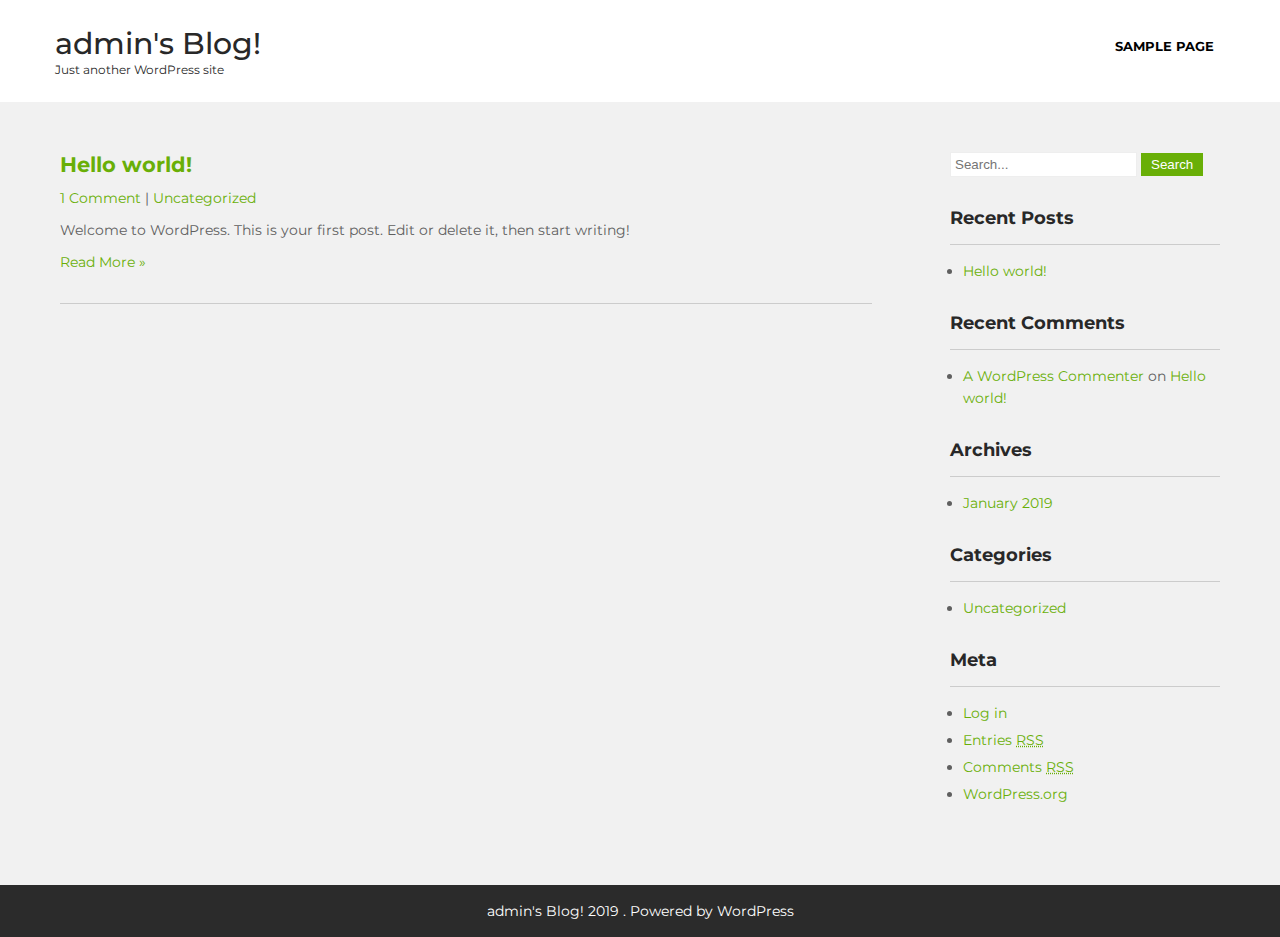
<file: index.html>
<!DOCTYPE html>
<html lang="en-US">
<head>
<meta charset="UTF-8">
<meta name="viewport" content="width=device-width">
<link rel="profile" href="http://gmpg.org/xfn/11">
<link rel="pingback" href="https://jialuli3.github.io/wankui/xmlrpc.php">
<title>admin&#039;s Blog! &#8211; Just another WordPress site</title>
<link rel='dns-prefetch' href='//fonts.googleapis.com' />
<link rel='dns-prefetch' href='//s.w.org' />
<link rel="alternate" type="application/rss+xml" title="admin&#039;s Blog! &raquo; Feed" href="https://jialuli3.github.io/wankui/feed/" />
<link rel="alternate" type="application/rss+xml" title="admin&#039;s Blog! &raquo; Comments Feed" href="https://jialuli3.github.io/wankui/comments/feed/" />
		<script type="text/javascript">
			window._wpemojiSettings = {"baseUrl":"https:\/\/s.w.org\/images\/core\/emoji\/11\/72x72\/","ext":".png","svgUrl":"https:\/\/s.w.org\/images\/core\/emoji\/11\/svg\/","svgExt":".svg","source":{"concatemoji":"https:\/\/jialuli3.github.io\/wankui\/wp-includes\/js\/wp-emoji-release.min.js?ver=5.0.3"}};
			!function(a,b,c){function d(a,b){var c=String.fromCharCode;l.clearRect(0,0,k.width,k.height),l.fillText(c.apply(this,a),0,0);var d=k.toDataURL();l.clearRect(0,0,k.width,k.height),l.fillText(c.apply(this,b),0,0);var e=k.toDataURL();return d===e}function e(a){var b;if(!l||!l.fillText)return!1;switch(l.textBaseline="top",l.font="600 32px Arial",a){case"flag":return!(b=d([55356,56826,55356,56819],[55356,56826,8203,55356,56819]))&&(b=d([55356,57332,56128,56423,56128,56418,56128,56421,56128,56430,56128,56423,56128,56447],[55356,57332,8203,56128,56423,8203,56128,56418,8203,56128,56421,8203,56128,56430,8203,56128,56423,8203,56128,56447]),!b);case"emoji":return b=d([55358,56760,9792,65039],[55358,56760,8203,9792,65039]),!b}return!1}function f(a){var c=b.createElement("script");c.src=a,c.defer=c.type="text/javascript",b.getElementsByTagName("head")[0].appendChild(c)}var g,h,i,j,k=b.createElement("canvas"),l=k.getContext&&k.getContext("2d");for(j=Array("flag","emoji"),c.supports={everything:!0,everythingExceptFlag:!0},i=0;i<j.length;i++)c.supports[j[i]]=e(j[i]),c.supports.everything=c.supports.everything&&c.supports[j[i]],"flag"!==j[i]&&(c.supports.everythingExceptFlag=c.supports.everythingExceptFlag&&c.supports[j[i]]);c.supports.everythingExceptFlag=c.supports.everythingExceptFlag&&!c.supports.flag,c.DOMReady=!1,c.readyCallback=function(){c.DOMReady=!0},c.supports.everything||(h=function(){c.readyCallback()},b.addEventListener?(b.addEventListener("DOMContentLoaded",h,!1),a.addEventListener("load",h,!1)):(a.attachEvent("onload",h),b.attachEvent("onreadystatechange",function(){"complete"===b.readyState&&c.readyCallback()})),g=c.source||{},g.concatemoji?f(g.concatemoji):g.wpemoji&&g.twemoji&&(f(g.twemoji),f(g.wpemoji)))}(window,document,window._wpemojiSettings);
		</script>
		<style type="text/css">
img.wp-smiley,
img.emoji {
	display: inline !important;
	border: none !important;
	box-shadow: none !important;
	height: 1em !important;
	width: 1em !important;
	margin: 0 .07em !important;
	vertical-align: -0.1em !important;
	background: none !important;
	padding: 0 !important;
}
</style>
<link rel='stylesheet' id='wp-block-library-css'  href='https://jialuli3.github.io/wankui/wp-includes/css/dist/block-library/style.min.css?ver=5.0.3' type='text/css' media='all' />
<link rel='stylesheet' id='greenhouse-font-css'  href='https://fonts.googleapis.com/css?family=Montserrat%3A400%2C500%2C600%2C700&#038;ver=5.0.3' type='text/css' media='all' />
<link rel='stylesheet' id='greenhouse-basic-style-css'  href='https://jialuli3.github.io/wankui/wp-content/themes/greenhouse/style.css?ver=5.0.3' type='text/css' media='all' />
<link rel='stylesheet' id='greenhouse-responsive-style-css'  href='https://jialuli3.github.io/wankui/wp-content/themes/greenhouse/css/theme-responsive.css?ver=5.0.3' type='text/css' media='all' />
<link rel='stylesheet' id='nivo-style-css'  href='https://jialuli3.github.io/wankui/wp-content/themes/greenhouse/css/nivo-slider.css?ver=5.0.3' type='text/css' media='all' />
<link rel='stylesheet' id='font-awesome-style-css'  href='https://jialuli3.github.io/wankui/wp-content/themes/greenhouse/css/font-awesome.css?ver=5.0.3' type='text/css' media='all' />
<script type='text/javascript' src='https://jialuli3.github.io/wankui/wp-includes/js/jquery/jquery.js?ver=1.12.4'></script>
<script type='text/javascript' src='https://jialuli3.github.io/wankui/wp-includes/js/jquery/jquery-migrate.min.js?ver=1.4.1'></script>
<script type='text/javascript' src='https://jialuli3.github.io/wankui/wp-content/themes/greenhouse/js/jquery.nivo.slider.js?ver=5.0.3'></script>
<script type='text/javascript' src='https://jialuli3.github.io/wankui/wp-content/themes/greenhouse/js/custom.js?ver=5.0.3'></script>
<link rel='https://api.w.org/' href='https://jialuli3.github.io/wankui/wp-json/' />
<link rel="EditURI" type="application/rsd+xml" title="RSD" href="https://jialuli3.github.io/wankui/xmlrpc.php?rsd" />
<link rel="wlwmanifest" type="application/wlwmanifest+xml" href="https://jialuli3.github.io/wankui/wp-includes/wlwmanifest.xml" /> 
<meta name="generator" content="WordPress 5.0.3" />
        <style>
				a, 
				.tm_client strong,
				.postmeta a:hover,
				#sidebar ul li a:hover,
				.blog-post h3.entry-title{
					color:#69af07;
				}
				a.blog-more:hover,
				.nav-links .current, 
				.nav-links a:hover,
				#commentform input#submit,
				input.search-submit,
				.nivo-controlNav a.active,
				.blog-date .date,
				.section-box .sec-left a,
				#slider .top-bar .slide-button:hover,
				a.read-more:hover,
				#slider .top-bar .slide-button{
					background-color:#69af07;
				}
				.header{
					background-color:#ffffff;
				}
				.main-nav ul li.current_page_item a,
				.main-nav ul li a:hover{
					color:#69af07;
				}
				.copyright-wrapper{
					background-color:#2b2b2b;
				}
		</style>
			<style type="text/css">.recentcomments a{display:inline !important;padding:0 !important;margin:0 !important;}</style>
			<style type="text/css">
			#header{
			background-image: url();
			background-position: center top;
		}
		.logo h1 a { color:#282828;}
		
	</style>
	</head>

<body class="home blog">

        
<div id="header">
            <div class="header-inner">	
				<div class="logo">
											<h1><a href="https://jialuli3.github.io/wankui/" rel="home">admin&#039;s Blog!</a></h1>

											<p>Just another WordPress site</p>
									</div>
                  
				<div class="toggle">
						<a class="toggleMenu" href="#">Menu</a>
				</div> 						
				<div class="main-nav">
						<div class="menu"><ul>
<li class="page_item page-item-2"><a href="https://jialuli3.github.io/wankui/sample-page/">Sample Page</a></li>
</ul></div>
							
				</div>						
				<div class="clear"></div>				
            </div><!-- header-inner -->               
		</div><!-- header -->  <div class="main-container">
    <div class="content-area">
        <div class="middle-align content_sidebar">
            <div class="site-main" id="sitemain">
				<div class="blog-post-repeat">
    <article id="post-1" class="post-1 post type-post status-publish format-standard hentry category-uncategorized">
        <header class="entry-header">
            <h2 class="entry-title"><a href="https://jialuli3.github.io/wankui/2019/01/10/hello-world/" rel="bookmark">Hello world!</a></h2>
                            <div class="postmeta">
                    <div class="post-date"></div><!-- post-date -->
                    <div class="post-comment"> <a href="https://jialuli3.github.io/wankui/2019/01/10/hello-world/#comments">1 Comment</a></div>
                    <div class="post-categories"> | <a href="https://jialuli3.github.io/wankui/category/uncategorized/" rel="category tag">Uncategorized</a></div>
                    <div class="clear"></div>
                </div><!-- postmeta -->
            	        	            <div class="post-thumb">	                    </div><!-- post-thumb -->
        </header><!-- .entry-header -->
    
                    <div class="entry-summary">
                <p>Welcome to WordPress. This is your first post. Edit or delete it, then start writing!</p>
                <p class="read-more"><a href="https://jialuli3.github.io/wankui/2019/01/10/hello-world/">Read More &raquo;</a></p>
            </div><!-- .entry-summary -->
            </article><!-- #post-## -->
    <div class="spacer20"></div>
</div><!-- blog-post-repeat -->            </div>
            <div id="sidebar">
    
    <aside id="search-2" class="widget widget_search"><form role="search" method="get" class="search-form" action="https://jialuli3.github.io/wankui/">
	<label>
		<input type="search" class="search-field" placeholder="Search..." value="" name="s">
	</label>
	<input type="submit" class="search-submit" value="Search">
</form>
</aside>		<aside id="recent-posts-2" class="widget widget_recent_entries">		<h3 class="widget-title">Recent Posts</h3>		<ul>
											<li>
					<a href="https://jialuli3.github.io/wankui/2019/01/10/hello-world/">Hello world!</a>
									</li>
					</ul>
		</aside><aside id="recent-comments-2" class="widget widget_recent_comments"><h3 class="widget-title">Recent Comments</h3><ul id="recentcomments"><li class="recentcomments"><span class="comment-author-link"><a href='https://wordpress.org/' rel='external nofollow' class='url'>A WordPress Commenter</a></span> on <a href="https://jialuli3.github.io/wankui/2019/01/10/hello-world/#comment-1">Hello world!</a></li></ul></aside><aside id="archives-2" class="widget widget_archive"><h3 class="widget-title">Archives</h3>		<ul>
			<li><a href='https://jialuli3.github.io/wankui/2019/01/'>January 2019</a></li>
		</ul>
		</aside><aside id="categories-2" class="widget widget_categories"><h3 class="widget-title">Categories</h3>		<ul>
	<li class="cat-item cat-item-1"><a href="https://jialuli3.github.io/wankui/category/uncategorized/" >Uncategorized</a>
</li>
		</ul>
</aside><aside id="meta-2" class="widget widget_meta"><h3 class="widget-title">Meta</h3>			<ul>
						<li><a href="https://jialuli3.github.io/wankui/wp-login.php">Log in</a></li>
			<li><a href="https://jialuli3.github.io/wankui/feed/">Entries <abbr title="Really Simple Syndication">RSS</abbr></a></li>
			<li><a href="https://jialuli3.github.io/wankui/comments/feed/">Comments <abbr title="Really Simple Syndication">RSS</abbr></a></li>
			<li><a href="https://wordpress.org/" title="Powered by WordPress, state-of-the-art semantic personal publishing platform.">WordPress.org</a></li>			</ul>
			</aside>	
</div><!-- sidebar -->
            <div class="clear"></div>
        </div>
    </div>

</div><!-- main-container -->

<div class="copyright-wrapper">
        	<div class="container">
                <div class="copyright">
                    	<p><a href="https://jialuli3.github.io/wankui/" rel="home">admin&#039;s Blog!  2019 . Powered by WordPress</p>               
                </div><!-- copyright --><div class="clear"></div>           
            </div><!-- container -->
        </div>
    </div>
        
<script type='text/javascript' src='https://jialuli3.github.io/wankui/wp-includes/js/wp-embed.min.js?ver=5.0.3'></script>

</body>
</html>
</file>
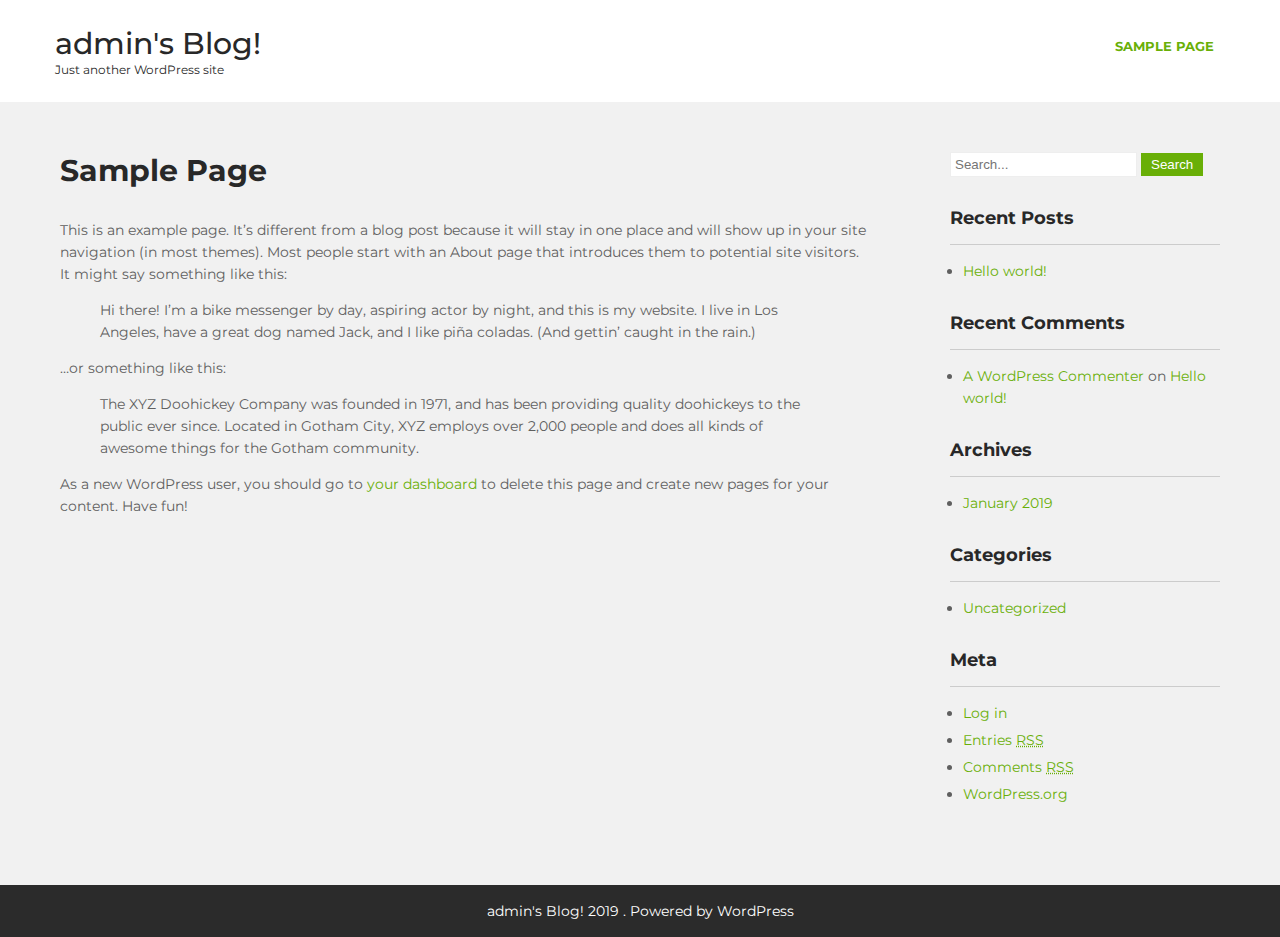
<file: sample-page/index.html>
<!DOCTYPE html>
<html lang="en-US">
<head>
<meta charset="UTF-8">
<meta name="viewport" content="width=device-width">
<link rel="profile" href="http://gmpg.org/xfn/11">
<link rel="pingback" href="https://jialuli3.github.io/wankui/xmlrpc.php">
<title>Sample Page &#8211; admin&#039;s Blog!</title>
<link rel='dns-prefetch' href='//fonts.googleapis.com' />
<link rel='dns-prefetch' href='//s.w.org' />
<link rel="alternate" type="application/rss+xml" title="admin&#039;s Blog! &raquo; Feed" href="https://jialuli3.github.io/wankui/feed/" />
<link rel="alternate" type="application/rss+xml" title="admin&#039;s Blog! &raquo; Comments Feed" href="https://jialuli3.github.io/wankui/comments/feed/" />
<link rel="alternate" type="application/rss+xml" title="admin&#039;s Blog! &raquo; Sample Page Comments Feed" href="https://jialuli3.github.io/wankui/sample-page/feed/" />
		<script type="text/javascript">
			window._wpemojiSettings = {"baseUrl":"https:\/\/s.w.org\/images\/core\/emoji\/11\/72x72\/","ext":".png","svgUrl":"https:\/\/s.w.org\/images\/core\/emoji\/11\/svg\/","svgExt":".svg","source":{"concatemoji":"https:\/\/jialuli3.github.io\/wankui\/wp-includes\/js\/wp-emoji-release.min.js?ver=5.0.3"}};
			!function(a,b,c){function d(a,b){var c=String.fromCharCode;l.clearRect(0,0,k.width,k.height),l.fillText(c.apply(this,a),0,0);var d=k.toDataURL();l.clearRect(0,0,k.width,k.height),l.fillText(c.apply(this,b),0,0);var e=k.toDataURL();return d===e}function e(a){var b;if(!l||!l.fillText)return!1;switch(l.textBaseline="top",l.font="600 32px Arial",a){case"flag":return!(b=d([55356,56826,55356,56819],[55356,56826,8203,55356,56819]))&&(b=d([55356,57332,56128,56423,56128,56418,56128,56421,56128,56430,56128,56423,56128,56447],[55356,57332,8203,56128,56423,8203,56128,56418,8203,56128,56421,8203,56128,56430,8203,56128,56423,8203,56128,56447]),!b);case"emoji":return b=d([55358,56760,9792,65039],[55358,56760,8203,9792,65039]),!b}return!1}function f(a){var c=b.createElement("script");c.src=a,c.defer=c.type="text/javascript",b.getElementsByTagName("head")[0].appendChild(c)}var g,h,i,j,k=b.createElement("canvas"),l=k.getContext&&k.getContext("2d");for(j=Array("flag","emoji"),c.supports={everything:!0,everythingExceptFlag:!0},i=0;i<j.length;i++)c.supports[j[i]]=e(j[i]),c.supports.everything=c.supports.everything&&c.supports[j[i]],"flag"!==j[i]&&(c.supports.everythingExceptFlag=c.supports.everythingExceptFlag&&c.supports[j[i]]);c.supports.everythingExceptFlag=c.supports.everythingExceptFlag&&!c.supports.flag,c.DOMReady=!1,c.readyCallback=function(){c.DOMReady=!0},c.supports.everything||(h=function(){c.readyCallback()},b.addEventListener?(b.addEventListener("DOMContentLoaded",h,!1),a.addEventListener("load",h,!1)):(a.attachEvent("onload",h),b.attachEvent("onreadystatechange",function(){"complete"===b.readyState&&c.readyCallback()})),g=c.source||{},g.concatemoji?f(g.concatemoji):g.wpemoji&&g.twemoji&&(f(g.twemoji),f(g.wpemoji)))}(window,document,window._wpemojiSettings);
		</script>
		<style type="text/css">
img.wp-smiley,
img.emoji {
	display: inline !important;
	border: none !important;
	box-shadow: none !important;
	height: 1em !important;
	width: 1em !important;
	margin: 0 .07em !important;
	vertical-align: -0.1em !important;
	background: none !important;
	padding: 0 !important;
}
</style>
<link rel='stylesheet' id='wp-block-library-css'  href='https://jialuli3.github.io/wankui/wp-includes/css/dist/block-library/style.min.css?ver=5.0.3' type='text/css' media='all' />
<link rel='stylesheet' id='greenhouse-font-css'  href='https://fonts.googleapis.com/css?family=Montserrat%3A400%2C500%2C600%2C700&#038;ver=5.0.3' type='text/css' media='all' />
<link rel='stylesheet' id='greenhouse-basic-style-css'  href='https://jialuli3.github.io/wankui/wp-content/themes/greenhouse/style.css?ver=5.0.3' type='text/css' media='all' />
<link rel='stylesheet' id='greenhouse-responsive-style-css'  href='https://jialuli3.github.io/wankui/wp-content/themes/greenhouse/css/theme-responsive.css?ver=5.0.3' type='text/css' media='all' />
<link rel='stylesheet' id='nivo-style-css'  href='https://jialuli3.github.io/wankui/wp-content/themes/greenhouse/css/nivo-slider.css?ver=5.0.3' type='text/css' media='all' />
<link rel='stylesheet' id='font-awesome-style-css'  href='https://jialuli3.github.io/wankui/wp-content/themes/greenhouse/css/font-awesome.css?ver=5.0.3' type='text/css' media='all' />
<script type='text/javascript' src='https://jialuli3.github.io/wankui/wp-includes/js/jquery/jquery.js?ver=1.12.4'></script>
<script type='text/javascript' src='https://jialuli3.github.io/wankui/wp-includes/js/jquery/jquery-migrate.min.js?ver=1.4.1'></script>
<script type='text/javascript' src='https://jialuli3.github.io/wankui/wp-content/themes/greenhouse/js/jquery.nivo.slider.js?ver=5.0.3'></script>
<script type='text/javascript' src='https://jialuli3.github.io/wankui/wp-content/themes/greenhouse/js/custom.js?ver=5.0.3'></script>
<link rel='https://api.w.org/' href='https://jialuli3.github.io/wankui/wp-json/' />
<link rel="EditURI" type="application/rsd+xml" title="RSD" href="https://jialuli3.github.io/wankui/xmlrpc.php?rsd" />
<link rel="wlwmanifest" type="application/wlwmanifest+xml" href="https://jialuli3.github.io/wankui/wp-includes/wlwmanifest.xml" /> 
<meta name="generator" content="WordPress 5.0.3" />
<link rel="canonical" href="https://jialuli3.github.io/wankui/sample-page/" />
<link rel='shortlink' href='https://jialuli3.github.io/wankui/?p=2' />
<link rel="alternate" type="application/json+oembed" href="https://jialuli3.github.io/wankui/wp-json/oembed/1.0/embed?url=https%3A%2F%2Fjialuli3.github.io%2Fwankui%2Fsample-page%2F" />
<link rel="alternate" type="text/xml+oembed" href="https://jialuli3.github.io/wankui/wp-json/oembed/1.0/embed?url=https%3A%2F%2Fjialuli3.github.io%2Fwankui%2Fsample-page%2F&#038;format=xml" />
        <style>
				a, 
				.tm_client strong,
				.postmeta a:hover,
				#sidebar ul li a:hover,
				.blog-post h3.entry-title{
					color:#69af07;
				}
				a.blog-more:hover,
				.nav-links .current, 
				.nav-links a:hover,
				#commentform input#submit,
				input.search-submit,
				.nivo-controlNav a.active,
				.blog-date .date,
				.section-box .sec-left a,
				#slider .top-bar .slide-button:hover,
				a.read-more:hover,
				#slider .top-bar .slide-button{
					background-color:#69af07;
				}
				.header{
					background-color:#ffffff;
				}
				.main-nav ul li.current_page_item a,
				.main-nav ul li a:hover{
					color:#69af07;
				}
				.copyright-wrapper{
					background-color:#2b2b2b;
				}
		</style>
			<style type="text/css">.recentcomments a{display:inline !important;padding:0 !important;margin:0 !important;}</style>
			<style type="text/css">
			#header{
			background-image: url();
			background-position: center top;
		}
		.logo h1 a { color:#282828;}
		
	</style>
	</head>

<body class="page-template-default page page-id-2">

        
<div id="header">
            <div class="header-inner">	
				<div class="logo">
											<h1><a href="https://jialuli3.github.io/wankui/" rel="home">admin&#039;s Blog!</a></h1>

											<p>Just another WordPress site</p>
									</div>
                  
				<div class="toggle">
						<a class="toggleMenu" href="#">Menu</a>
				</div> 						
				<div class="main-nav">
						<div class="menu"><ul>
<li class="page_item page-item-2 current_page_item"><a href="https://jialuli3.github.io/wankui/sample-page/">Sample Page</a></li>
</ul></div>
							
				</div>						
				<div class="clear"></div>				
            </div><!-- header-inner -->               
		</div><!-- header -->  <div class="main-container">
<div class="content-area">
    <div class="middle-align content_sidebar">
        <div class="site-main" id="sitemain">
			                
<article id="post-2" class="post-2 page type-page status-publish hentry">
	<header class="entry-header">
		<h1 class="entry-title">Sample Page</h1>
	</header><!-- .entry-header -->

	<div class="entry-content">
		
<p>This is an example page. It&#8217;s different from a blog post because it will stay in one place and will show up in your site navigation (in most themes). Most people start with an About page that introduces them to potential site visitors. It might say something like this:</p>



<blockquote class=wp-block-quote><p>Hi there! I&#8217;m a bike messenger by day, aspiring actor by night, and this is my website. I live in Los Angeles, have a great dog named Jack, and I like pi&#241;a coladas. (And gettin&#8217; caught in the rain.)</p></blockquote>



<p>&#8230;or something like this:</p>



<blockquote class=wp-block-quote><p>The XYZ Doohickey Company was founded in 1971, and has been providing quality doohickeys to the public ever since. Located in Gotham City, XYZ employs over 2,000 people and does all kinds of awesome things for the Gotham community.</p></blockquote>



<p>As a new WordPress user, you should go to <a href="http:/wordpress/wp-admin/">your dashboard</a> to delete this page and create new pages for your content. Have fun!</p>
      </div><!-- .entry-content --><div class="clear"></div>
			
	</article><!-- #post-## -->
                                    </div>
        <div id="sidebar">
    
    <aside id="search-2" class="widget widget_search"><form role="search" method="get" class="search-form" action="https://jialuli3.github.io/wankui/">
	<label>
		<input type="search" class="search-field" placeholder="Search..." value="" name="s">
	</label>
	<input type="submit" class="search-submit" value="Search">
</form>
</aside>		<aside id="recent-posts-2" class="widget widget_recent_entries">		<h3 class="widget-title">Recent Posts</h3>		<ul>
											<li>
					<a href="https://jialuli3.github.io/wankui/2019/01/10/hello-world/">Hello world!</a>
									</li>
					</ul>
		</aside><aside id="recent-comments-2" class="widget widget_recent_comments"><h3 class="widget-title">Recent Comments</h3><ul id="recentcomments"><li class="recentcomments"><span class="comment-author-link"><a href='https://wordpress.org/' rel='external nofollow' class='url'>A WordPress Commenter</a></span> on <a href="https://jialuli3.github.io/wankui/2019/01/10/hello-world/#comment-1">Hello world!</a></li></ul></aside><aside id="archives-2" class="widget widget_archive"><h3 class="widget-title">Archives</h3>		<ul>
			<li><a href='https://jialuli3.github.io/wankui/2019/01/'>January 2019</a></li>
		</ul>
		</aside><aside id="categories-2" class="widget widget_categories"><h3 class="widget-title">Categories</h3>		<ul>
	<li class="cat-item cat-item-1"><a href="https://jialuli3.github.io/wankui/category/uncategorized/" >Uncategorized</a>
</li>
		</ul>
</aside><aside id="meta-2" class="widget widget_meta"><h3 class="widget-title">Meta</h3>			<ul>
						<li><a href="https://jialuli3.github.io/wankui/wp-login.php">Log in</a></li>
			<li><a href="https://jialuli3.github.io/wankui/feed/">Entries <abbr title="Really Simple Syndication">RSS</abbr></a></li>
			<li><a href="https://jialuli3.github.io/wankui/comments/feed/">Comments <abbr title="Really Simple Syndication">RSS</abbr></a></li>
			<li><a href="https://wordpress.org/" title="Powered by WordPress, state-of-the-art semantic personal publishing platform.">WordPress.org</a></li>			</ul>
			</aside>	
</div><!-- sidebar -->
        <div class="clear"></div>
    </div>
</div>

</div><!-- main-container -->

<div class="copyright-wrapper">
        	<div class="container">
                <div class="copyright">
                    	<p><a href="https://jialuli3.github.io/wankui/" rel="home">admin&#039;s Blog!  2019 . Powered by WordPress</p>               
                </div><!-- copyright --><div class="clear"></div>           
            </div><!-- container -->
        </div>
    </div>
        
<script type='text/javascript' src='https://jialuli3.github.io/wankui/wp-includes/js/wp-embed.min.js?ver=5.0.3'></script>

</body>
</html>
</file>
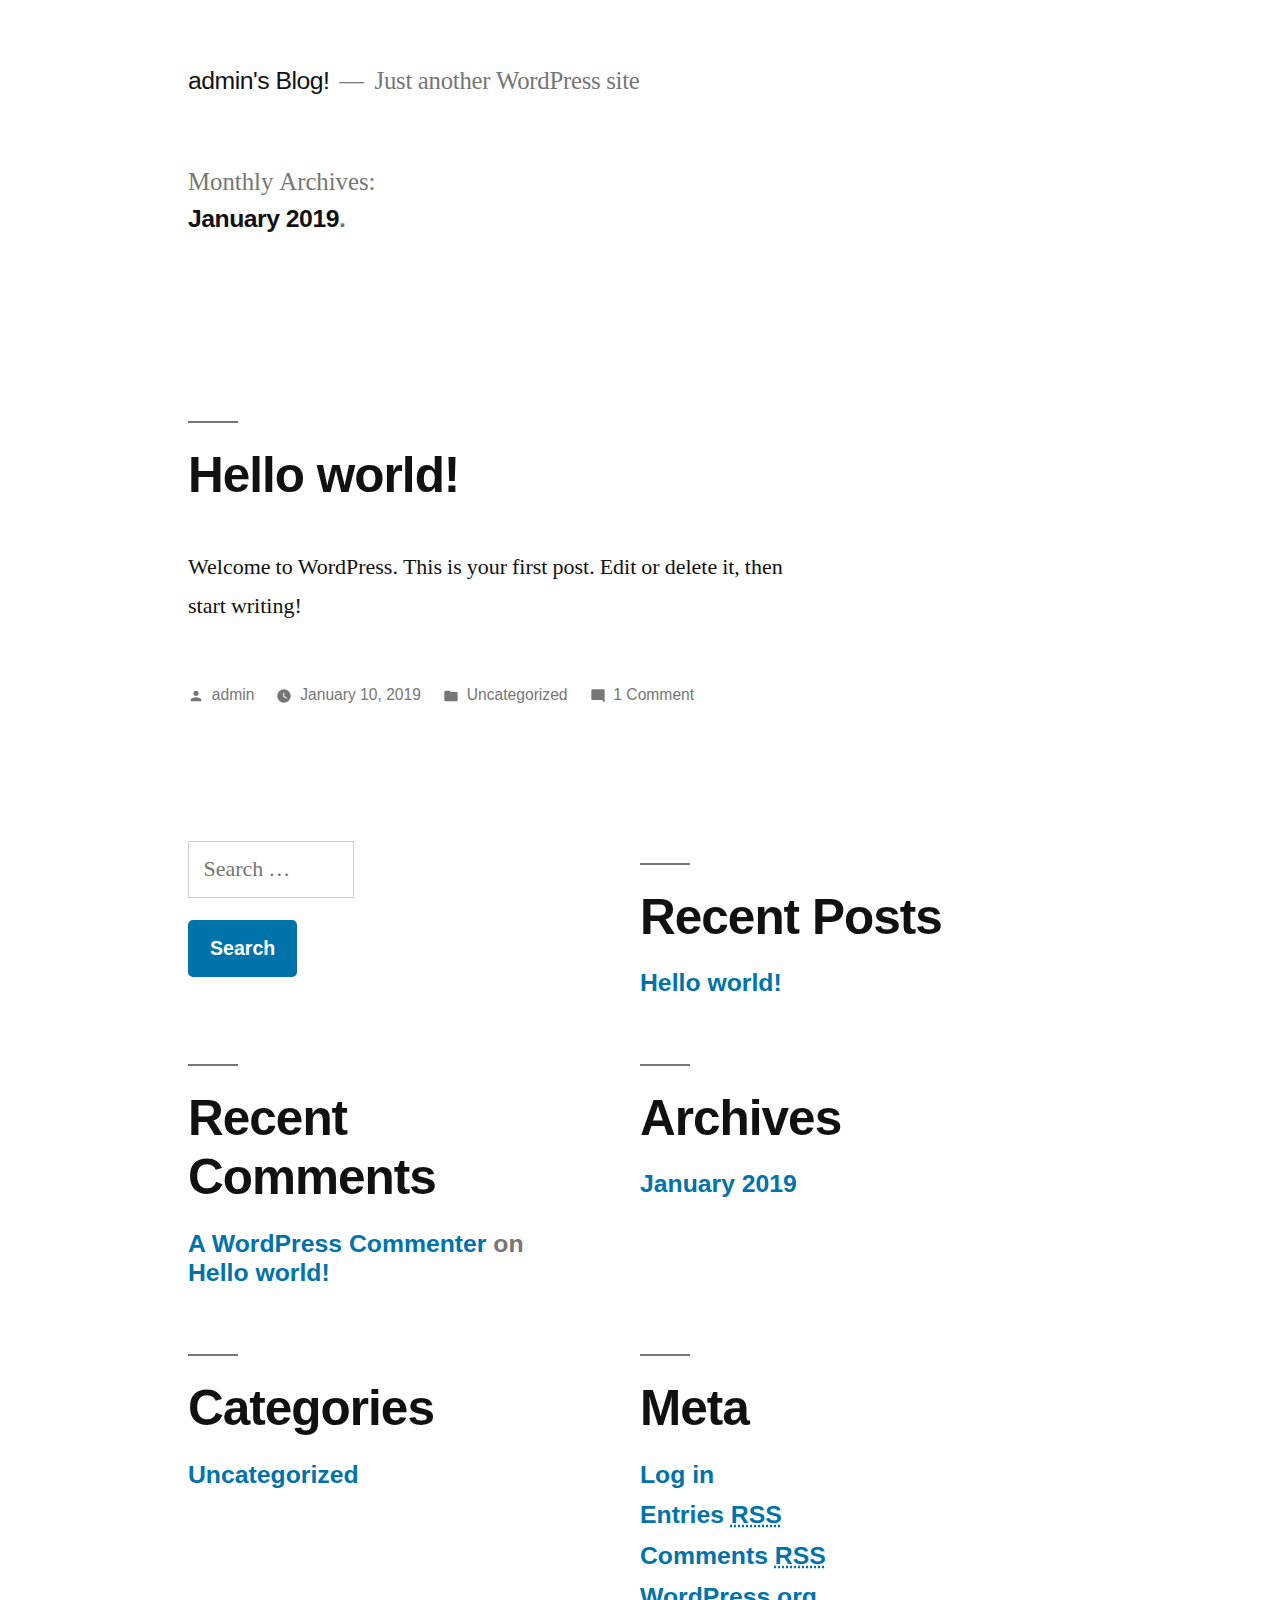
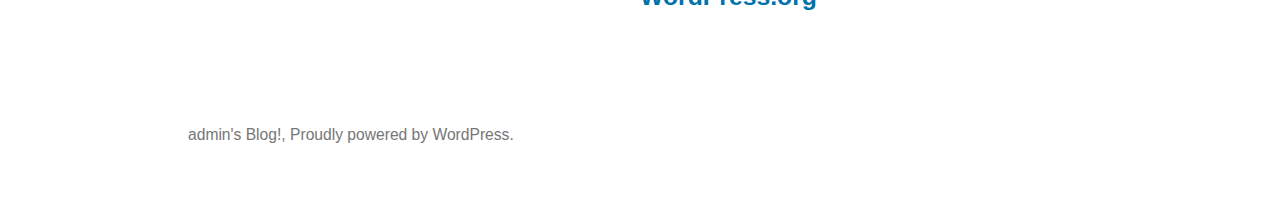
<file: 2019/01/index.html>
<!doctype html>
<html lang="en-US">
<head>
	<meta charset="UTF-8" />
	<meta name="viewport" content="width=device-width, initial-scale=1" />
	<link rel="profile" href="https://gmpg.org/xfn/11" />
	<title>January 2019 &#8211; admin&#039;s Blog!</title>
<link rel='dns-prefetch' href='//s.w.org' />
<link rel="alternate" type="application/rss+xml" title="admin&#039;s Blog! &raquo; Feed" href="https://jialuli3.github.io/wankui/feed/" />
<link rel="alternate" type="application/rss+xml" title="admin&#039;s Blog! &raquo; Comments Feed" href="https://jialuli3.github.io/wankui/comments/feed/" />
		<script type="text/javascript">
			window._wpemojiSettings = {"baseUrl":"https:\/\/s.w.org\/images\/core\/emoji\/11\/72x72\/","ext":".png","svgUrl":"https:\/\/s.w.org\/images\/core\/emoji\/11\/svg\/","svgExt":".svg","source":{"concatemoji":"https:\/\/jialuli3.github.io\/wankui\/wp-includes\/js\/wp-emoji-release.min.js?ver=5.0.3"}};
			!function(a,b,c){function d(a,b){var c=String.fromCharCode;l.clearRect(0,0,k.width,k.height),l.fillText(c.apply(this,a),0,0);var d=k.toDataURL();l.clearRect(0,0,k.width,k.height),l.fillText(c.apply(this,b),0,0);var e=k.toDataURL();return d===e}function e(a){var b;if(!l||!l.fillText)return!1;switch(l.textBaseline="top",l.font="600 32px Arial",a){case"flag":return!(b=d([55356,56826,55356,56819],[55356,56826,8203,55356,56819]))&&(b=d([55356,57332,56128,56423,56128,56418,56128,56421,56128,56430,56128,56423,56128,56447],[55356,57332,8203,56128,56423,8203,56128,56418,8203,56128,56421,8203,56128,56430,8203,56128,56423,8203,56128,56447]),!b);case"emoji":return b=d([55358,56760,9792,65039],[55358,56760,8203,9792,65039]),!b}return!1}function f(a){var c=b.createElement("script");c.src=a,c.defer=c.type="text/javascript",b.getElementsByTagName("head")[0].appendChild(c)}var g,h,i,j,k=b.createElement("canvas"),l=k.getContext&&k.getContext("2d");for(j=Array("flag","emoji"),c.supports={everything:!0,everythingExceptFlag:!0},i=0;i<j.length;i++)c.supports[j[i]]=e(j[i]),c.supports.everything=c.supports.everything&&c.supports[j[i]],"flag"!==j[i]&&(c.supports.everythingExceptFlag=c.supports.everythingExceptFlag&&c.supports[j[i]]);c.supports.everythingExceptFlag=c.supports.everythingExceptFlag&&!c.supports.flag,c.DOMReady=!1,c.readyCallback=function(){c.DOMReady=!0},c.supports.everything||(h=function(){c.readyCallback()},b.addEventListener?(b.addEventListener("DOMContentLoaded",h,!1),a.addEventListener("load",h,!1)):(a.attachEvent("onload",h),b.attachEvent("onreadystatechange",function(){"complete"===b.readyState&&c.readyCallback()})),g=c.source||{},g.concatemoji?f(g.concatemoji):g.wpemoji&&g.twemoji&&(f(g.twemoji),f(g.wpemoji)))}(window,document,window._wpemojiSettings);
		</script>
		<style type="text/css">
img.wp-smiley,
img.emoji {
	display: inline !important;
	border: none !important;
	box-shadow: none !important;
	height: 1em !important;
	width: 1em !important;
	margin: 0 .07em !important;
	vertical-align: -0.1em !important;
	background: none !important;
	padding: 0 !important;
}
</style>
<link rel='stylesheet' id='wp-block-library-css'  href='https://jialuli3.github.io/wankui/wp-includes/css/dist/block-library/style.min.css?ver=5.0.3' type='text/css' media='all' />
<link rel='stylesheet' id='wp-block-library-theme-css'  href='https://jialuli3.github.io/wankui/wp-includes/css/dist/block-library/theme.min.css?ver=5.0.3' type='text/css' media='all' />
<link rel='stylesheet' id='twentynineteen-style-css'  href='https://jialuli3.github.io/wankui/wp-content/themes/twentynineteen/style.css?ver=1.1' type='text/css' media='all' />
<link rel='stylesheet' id='twentynineteen-print-style-css'  href='https://jialuli3.github.io/wankui/wp-content/themes/twentynineteen/print.css?ver=1.1' type='text/css' media='print' />
<link rel='https://api.w.org/' href='https://jialuli3.github.io/wankui/wp-json/' />
<link rel="EditURI" type="application/rsd+xml" title="RSD" href="https://jialuli3.github.io/wankui/xmlrpc.php?rsd" />
<link rel="wlwmanifest" type="application/wlwmanifest+xml" href="https://jialuli3.github.io/wankui/wp-includes/wlwmanifest.xml" /> 
<meta name="generator" content="WordPress 5.0.3" />
		<style type="text/css">.recentcomments a{display:inline !important;padding:0 !important;margin:0 !important;}</style>
		</head>

<body class="archive date wp-embed-responsive hfeed image-filters-enabled">
<div id="page" class="site">
	<a class="skip-link screen-reader-text" href="#content">Skip to content</a>

		<header id="masthead" class="site-header">

			<div class="site-branding-container">
				<div class="site-branding">

								<p class="site-title"><a href="https://jialuli3.github.io/wankui/" rel="home">admin&#039;s Blog!</a></p>
			
				<p class="site-description">
				Just another WordPress site			</p>
			</div><!-- .site-branding -->
			</div><!-- .layout-wrap -->

					</header><!-- #masthead -->

	<div id="content" class="site-content">

	<section id="primary" class="content-area">
		<main id="main" class="site-main">

		
			<header class="page-header">
				<h1 class="page-title">Monthly Archives: <span class="page-description">January 2019</span></h1>			</header><!-- .page-header -->

			
<article id="post-1" class="post-1 post type-post status-publish format-standard hentry category-uncategorized entry">
	<header class="entry-header">
		<h2 class="entry-title"><a href="https://jialuli3.github.io/wankui/2019/01/10/hello-world/" rel="bookmark">Hello world!</a></h2>	</header><!-- .entry-header -->

	
	<div class="entry-content">
		<p>Welcome to WordPress. This is your first post. Edit or delete it, then start writing!</p>
	</div><!-- .entry-content -->

	<footer class="entry-footer">
		<span class="byline"><svg class="svg-icon" width="16" height="16" aria-hidden="true" role="img" focusable="false" viewbox="0 0 24 24" version="1.1" xmlns="http://www.w3.org/2000/svg" xmlns:xlink="http://www.w3.org/1999/xlink"><path d="M12 12c2.21 0 4-1.79 4-4s-1.79-4-4-4-4 1.79-4 4 1.79 4 4 4zm0 2c-2.67 0-8 1.34-8 4v2h16v-2c0-2.66-5.33-4-8-4z"></path><path d="M0 0h24v24H0z" fill="none"></path></svg><span class="screen-reader-text">Posted by</span><span class="author vcard"><a class="url fn n" href="https://jialuli3.github.io/wankui/author/admin/">admin</a></span></span><span class="posted-on"><svg class="svg-icon" width="16" height="16" aria-hidden="true" role="img" focusable="false" xmlns="http://www.w3.org/2000/svg" viewbox="0 0 24 24"><defs><path id="a" d="M0 0h24v24H0V0z"></path></defs><clippath id="b"><use xlink:href="#a" overflow="visible"></use></clippath><path clip-path="url(#b)" d="M12 2C6.5 2 2 6.5 2 12s4.5 10 10 10 10-4.5 10-10S17.5 2 12 2zm4.2 14.2L11 13V7h1.5v5.2l4.5 2.7-.8 1.3z"></path></svg><a href="https://jialuli3.github.io/wankui/2019/01/10/hello-world/" rel="bookmark"><time class="entry-date published updated" datetime="2019-01-10T10:34:47+00:00">January 10, 2019</time></a></span><span class="cat-links"><svg class="svg-icon" width="16" height="16" aria-hidden="true" role="img" focusable="false" xmlns="http://www.w3.org/2000/svg" viewbox="0 0 24 24"><path d="M10 4H4c-1.1 0-1.99.9-1.99 2L2 18c0 1.1.9 2 2 2h16c1.1 0 2-.9 2-2V8c0-1.1-.9-2-2-2h-8l-2-2z"></path><path d="M0 0h24v24H0z" fill="none"></path></svg><span class="screen-reader-text">Posted in</span><a href="https://jialuli3.github.io/wankui/category/uncategorized/" rel="category tag">Uncategorized</a></span><span class="comments-link"><svg class="svg-icon" width="16" height="16" aria-hidden="true" role="img" focusable="false" viewbox="0 0 24 24" version="1.1" xmlns="http://www.w3.org/2000/svg" xmlns:xlink="http://www.w3.org/1999/xlink"><path d="M21.99 4c0-1.1-.89-2-1.99-2H4c-1.1 0-2 .9-2 2v12c0 1.1.9 2 2 2h14l4 4-.01-18z"></path><path d="M0 0h24v24H0z" fill="none"></path></svg><a href="https://jialuli3.github.io/wankui/2019/01/10/hello-world/#comments">1 Comment<span class="screen-reader-text"> on Hello world!</span></a></span>	</footer><!-- .entry-footer -->
</article><!-- #post-${ID} -->
		</main><!-- #main -->
	</section><!-- #primary -->


	</div><!-- #content -->

	<footer id="colophon" class="site-footer">
		
	<aside class="widget-area" role="complementary" aria-label="Footer">
							<div class="widget-column footer-widget-1">
						<section id="search-2" class="widget widget_search"><form role="search" method="get" class="search-form" action="https://jialuli3.github.io/wankui/">
				<label>
					<span class="screen-reader-text">Search for:</span>
					<input type="search" class="search-field" placeholder="Search &hellip;" value="" name="s" />
				</label>
				<input type="submit" class="search-submit" value="Search" />
			</form></section>		<section id="recent-posts-2" class="widget widget_recent_entries">		<h2 class="widget-title">Recent Posts</h2>		<ul>
											<li>
					<a href="https://jialuli3.github.io/wankui/2019/01/10/hello-world/">Hello world!</a>
									</li>
					</ul>
		</section><section id="recent-comments-2" class="widget widget_recent_comments"><h2 class="widget-title">Recent Comments</h2><ul id="recentcomments"><li class="recentcomments"><span class="comment-author-link"><a href='https://wordpress.org/' rel='external nofollow' class='url'>A WordPress Commenter</a></span> on <a href="https://jialuli3.github.io/wankui/2019/01/10/hello-world/#comment-1">Hello world!</a></li></ul></section><section id="archives-2" class="widget widget_archive"><h2 class="widget-title">Archives</h2>		<ul>
			<li><a href='https://jialuli3.github.io/wankui/2019/01/'>January 2019</a></li>
		</ul>
		</section><section id="categories-2" class="widget widget_categories"><h2 class="widget-title">Categories</h2>		<ul>
	<li class="cat-item cat-item-1"><a href="https://jialuli3.github.io/wankui/category/uncategorized/" >Uncategorized</a>
</li>
		</ul>
</section><section id="meta-2" class="widget widget_meta"><h2 class="widget-title">Meta</h2>			<ul>
						<li><a href="https://jialuli3.github.io/wankui/wp-login.php">Log in</a></li>
			<li><a href="https://jialuli3.github.io/wankui/feed/">Entries <abbr title="Really Simple Syndication">RSS</abbr></a></li>
			<li><a href="https://jialuli3.github.io/wankui/comments/feed/">Comments <abbr title="Really Simple Syndication">RSS</abbr></a></li>
			<li><a href="https://wordpress.org/" title="Powered by WordPress, state-of-the-art semantic personal publishing platform.">WordPress.org</a></li>			</ul>
			</section>					</div>
					</aside><!-- .widget-area -->

		<div class="site-info">
										<a class="site-name" href="https://jialuli3.github.io/wankui/" rel="home">admin&#039;s Blog!</a>,
						<a href="https://wordpress.org/" class="imprint">
				Proudly powered by WordPress.			</a>
								</div><!-- .site-info -->
	</footer><!-- #colophon -->

</div><!-- #page -->

<script type='text/javascript' src='https://jialuli3.github.io/wankui/wp-includes/js/wp-embed.min.js?ver=5.0.3'></script>
	<script>
	/(trident|msie)/i.test(navigator.userAgent)&&document.getElementById&&window.addEventListener&&window.addEventListener("hashchange",function(){var t,e=location.hash.substring(1);/^[A-z0-9_-]+$/.test(e)&&(t=document.getElementById(e))&&(/^(?:a|select|input|button|textarea)$/i.test(t.tagName)||(t.tabIndex=-1),t.focus())},!1);
	</script>
	
</body>
</html>
</file>
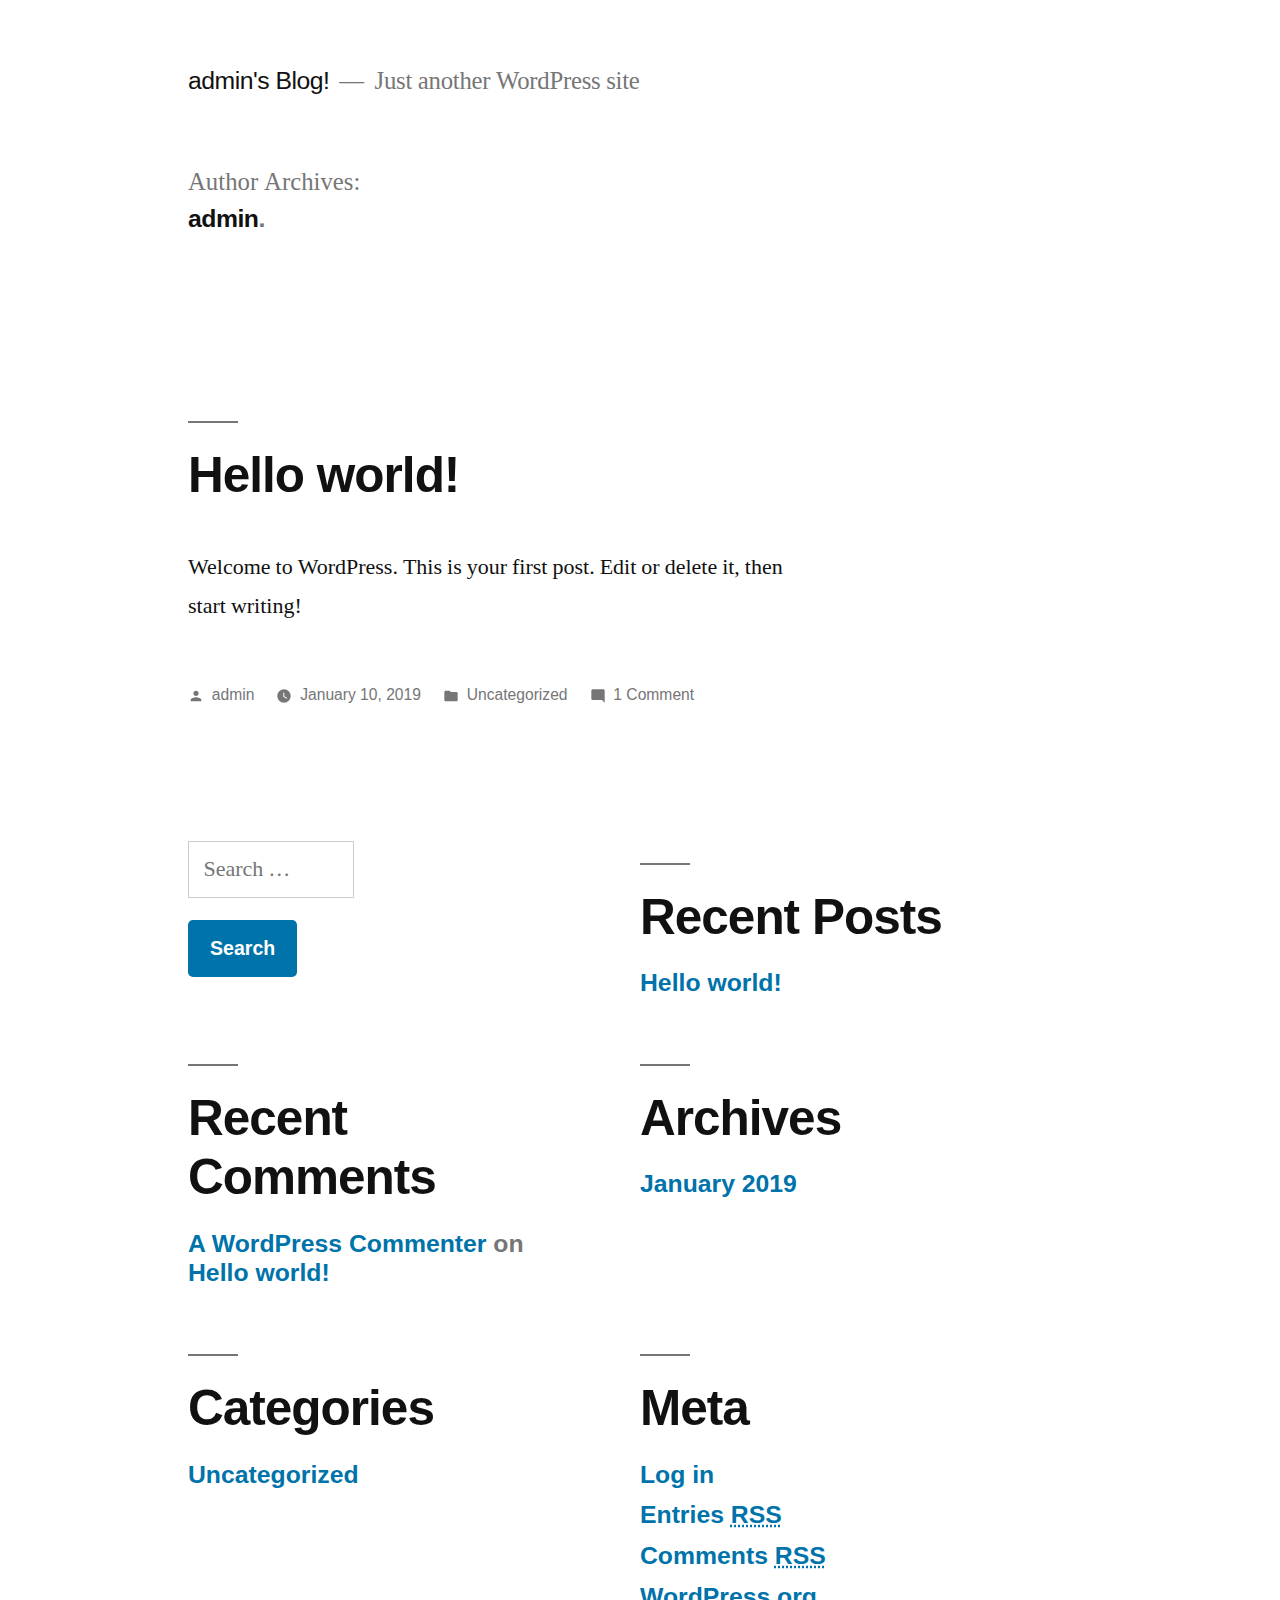
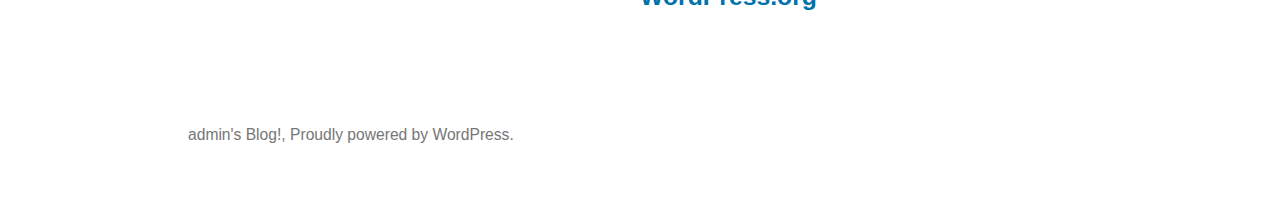
<file: author/admin/index.html>
<!doctype html>
<html lang="en-US">
<head>
	<meta charset="UTF-8" />
	<meta name="viewport" content="width=device-width, initial-scale=1" />
	<link rel="profile" href="https://gmpg.org/xfn/11" />
	<title>admin &#8211; admin&#039;s Blog!</title>
<link rel='dns-prefetch' href='//s.w.org' />
<link rel="alternate" type="application/rss+xml" title="admin&#039;s Blog! &raquo; Feed" href="https://jialuli3.github.io/wankui/feed/" />
<link rel="alternate" type="application/rss+xml" title="admin&#039;s Blog! &raquo; Comments Feed" href="https://jialuli3.github.io/wankui/comments/feed/" />
<link rel="alternate" type="application/rss+xml" title="admin&#039;s Blog! &raquo; Posts by admin Feed" href="https://jialuli3.github.io/wankui/author/admin/feed/" />
		<script type="text/javascript">
			window._wpemojiSettings = {"baseUrl":"https:\/\/s.w.org\/images\/core\/emoji\/11\/72x72\/","ext":".png","svgUrl":"https:\/\/s.w.org\/images\/core\/emoji\/11\/svg\/","svgExt":".svg","source":{"concatemoji":"https:\/\/jialuli3.github.io\/wankui\/wp-includes\/js\/wp-emoji-release.min.js?ver=5.0.3"}};
			!function(a,b,c){function d(a,b){var c=String.fromCharCode;l.clearRect(0,0,k.width,k.height),l.fillText(c.apply(this,a),0,0);var d=k.toDataURL();l.clearRect(0,0,k.width,k.height),l.fillText(c.apply(this,b),0,0);var e=k.toDataURL();return d===e}function e(a){var b;if(!l||!l.fillText)return!1;switch(l.textBaseline="top",l.font="600 32px Arial",a){case"flag":return!(b=d([55356,56826,55356,56819],[55356,56826,8203,55356,56819]))&&(b=d([55356,57332,56128,56423,56128,56418,56128,56421,56128,56430,56128,56423,56128,56447],[55356,57332,8203,56128,56423,8203,56128,56418,8203,56128,56421,8203,56128,56430,8203,56128,56423,8203,56128,56447]),!b);case"emoji":return b=d([55358,56760,9792,65039],[55358,56760,8203,9792,65039]),!b}return!1}function f(a){var c=b.createElement("script");c.src=a,c.defer=c.type="text/javascript",b.getElementsByTagName("head")[0].appendChild(c)}var g,h,i,j,k=b.createElement("canvas"),l=k.getContext&&k.getContext("2d");for(j=Array("flag","emoji"),c.supports={everything:!0,everythingExceptFlag:!0},i=0;i<j.length;i++)c.supports[j[i]]=e(j[i]),c.supports.everything=c.supports.everything&&c.supports[j[i]],"flag"!==j[i]&&(c.supports.everythingExceptFlag=c.supports.everythingExceptFlag&&c.supports[j[i]]);c.supports.everythingExceptFlag=c.supports.everythingExceptFlag&&!c.supports.flag,c.DOMReady=!1,c.readyCallback=function(){c.DOMReady=!0},c.supports.everything||(h=function(){c.readyCallback()},b.addEventListener?(b.addEventListener("DOMContentLoaded",h,!1),a.addEventListener("load",h,!1)):(a.attachEvent("onload",h),b.attachEvent("onreadystatechange",function(){"complete"===b.readyState&&c.readyCallback()})),g=c.source||{},g.concatemoji?f(g.concatemoji):g.wpemoji&&g.twemoji&&(f(g.twemoji),f(g.wpemoji)))}(window,document,window._wpemojiSettings);
		</script>
		<style type="text/css">
img.wp-smiley,
img.emoji {
	display: inline !important;
	border: none !important;
	box-shadow: none !important;
	height: 1em !important;
	width: 1em !important;
	margin: 0 .07em !important;
	vertical-align: -0.1em !important;
	background: none !important;
	padding: 0 !important;
}
</style>
<link rel='stylesheet' id='wp-block-library-css'  href='https://jialuli3.github.io/wankui/wp-includes/css/dist/block-library/style.min.css?ver=5.0.3' type='text/css' media='all' />
<link rel='stylesheet' id='wp-block-library-theme-css'  href='https://jialuli3.github.io/wankui/wp-includes/css/dist/block-library/theme.min.css?ver=5.0.3' type='text/css' media='all' />
<link rel='stylesheet' id='twentynineteen-style-css'  href='https://jialuli3.github.io/wankui/wp-content/themes/twentynineteen/style.css?ver=1.1' type='text/css' media='all' />
<link rel='stylesheet' id='twentynineteen-print-style-css'  href='https://jialuli3.github.io/wankui/wp-content/themes/twentynineteen/print.css?ver=1.1' type='text/css' media='print' />
<link rel='https://api.w.org/' href='https://jialuli3.github.io/wankui/wp-json/' />
<link rel="EditURI" type="application/rsd+xml" title="RSD" href="https://jialuli3.github.io/wankui/xmlrpc.php?rsd" />
<link rel="wlwmanifest" type="application/wlwmanifest+xml" href="https://jialuli3.github.io/wankui/wp-includes/wlwmanifest.xml" /> 
<meta name="generator" content="WordPress 5.0.3" />
		<style type="text/css">.recentcomments a{display:inline !important;padding:0 !important;margin:0 !important;}</style>
		</head>

<body class="archive author author-admin author-1 wp-embed-responsive hfeed image-filters-enabled">
<div id="page" class="site">
	<a class="skip-link screen-reader-text" href="#content">Skip to content</a>

		<header id="masthead" class="site-header">

			<div class="site-branding-container">
				<div class="site-branding">

								<p class="site-title"><a href="https://jialuli3.github.io/wankui/" rel="home">admin&#039;s Blog!</a></p>
			
				<p class="site-description">
				Just another WordPress site			</p>
			</div><!-- .site-branding -->
			</div><!-- .layout-wrap -->

					</header><!-- #masthead -->

	<div id="content" class="site-content">

	<section id="primary" class="content-area">
		<main id="main" class="site-main">

		
			<header class="page-header">
				<h1 class="page-title">Author Archives: <span class="page-description">admin</span></h1>			</header><!-- .page-header -->

			
<article id="post-1" class="post-1 post type-post status-publish format-standard hentry category-uncategorized entry">
	<header class="entry-header">
		<h2 class="entry-title"><a href="https://jialuli3.github.io/wankui/2019/01/10/hello-world/" rel="bookmark">Hello world!</a></h2>	</header><!-- .entry-header -->

	
	<div class="entry-content">
		<p>Welcome to WordPress. This is your first post. Edit or delete it, then start writing!</p>
	</div><!-- .entry-content -->

	<footer class="entry-footer">
		<span class="byline"><svg class="svg-icon" width="16" height="16" aria-hidden="true" role="img" focusable="false" viewbox="0 0 24 24" version="1.1" xmlns="http://www.w3.org/2000/svg" xmlns:xlink="http://www.w3.org/1999/xlink"><path d="M12 12c2.21 0 4-1.79 4-4s-1.79-4-4-4-4 1.79-4 4 1.79 4 4 4zm0 2c-2.67 0-8 1.34-8 4v2h16v-2c0-2.66-5.33-4-8-4z"></path><path d="M0 0h24v24H0z" fill="none"></path></svg><span class="screen-reader-text">Posted by</span><span class="author vcard"><a class="url fn n" href="https://jialuli3.github.io/wankui/author/admin/">admin</a></span></span><span class="posted-on"><svg class="svg-icon" width="16" height="16" aria-hidden="true" role="img" focusable="false" xmlns="http://www.w3.org/2000/svg" viewbox="0 0 24 24"><defs><path id="a" d="M0 0h24v24H0V0z"></path></defs><clippath id="b"><use xlink:href="#a" overflow="visible"></use></clippath><path clip-path="url(#b)" d="M12 2C6.5 2 2 6.5 2 12s4.5 10 10 10 10-4.5 10-10S17.5 2 12 2zm4.2 14.2L11 13V7h1.5v5.2l4.5 2.7-.8 1.3z"></path></svg><a href="https://jialuli3.github.io/wankui/2019/01/10/hello-world/" rel="bookmark"><time class="entry-date published updated" datetime="2019-01-10T10:34:47+00:00">January 10, 2019</time></a></span><span class="cat-links"><svg class="svg-icon" width="16" height="16" aria-hidden="true" role="img" focusable="false" xmlns="http://www.w3.org/2000/svg" viewbox="0 0 24 24"><path d="M10 4H4c-1.1 0-1.99.9-1.99 2L2 18c0 1.1.9 2 2 2h16c1.1 0 2-.9 2-2V8c0-1.1-.9-2-2-2h-8l-2-2z"></path><path d="M0 0h24v24H0z" fill="none"></path></svg><span class="screen-reader-text">Posted in</span><a href="https://jialuli3.github.io/wankui/category/uncategorized/" rel="category tag">Uncategorized</a></span><span class="comments-link"><svg class="svg-icon" width="16" height="16" aria-hidden="true" role="img" focusable="false" viewbox="0 0 24 24" version="1.1" xmlns="http://www.w3.org/2000/svg" xmlns:xlink="http://www.w3.org/1999/xlink"><path d="M21.99 4c0-1.1-.89-2-1.99-2H4c-1.1 0-2 .9-2 2v12c0 1.1.9 2 2 2h14l4 4-.01-18z"></path><path d="M0 0h24v24H0z" fill="none"></path></svg><a href="https://jialuli3.github.io/wankui/2019/01/10/hello-world/#comments">1 Comment<span class="screen-reader-text"> on Hello world!</span></a></span>	</footer><!-- .entry-footer -->
</article><!-- #post-${ID} -->
		</main><!-- #main -->
	</section><!-- #primary -->


	</div><!-- #content -->

	<footer id="colophon" class="site-footer">
		
	<aside class="widget-area" role="complementary" aria-label="Footer">
							<div class="widget-column footer-widget-1">
						<section id="search-2" class="widget widget_search"><form role="search" method="get" class="search-form" action="https://jialuli3.github.io/wankui/">
				<label>
					<span class="screen-reader-text">Search for:</span>
					<input type="search" class="search-field" placeholder="Search &hellip;" value="" name="s" />
				</label>
				<input type="submit" class="search-submit" value="Search" />
			</form></section>		<section id="recent-posts-2" class="widget widget_recent_entries">		<h2 class="widget-title">Recent Posts</h2>		<ul>
											<li>
					<a href="https://jialuli3.github.io/wankui/2019/01/10/hello-world/">Hello world!</a>
									</li>
					</ul>
		</section><section id="recent-comments-2" class="widget widget_recent_comments"><h2 class="widget-title">Recent Comments</h2><ul id="recentcomments"><li class="recentcomments"><span class="comment-author-link"><a href='https://wordpress.org/' rel='external nofollow' class='url'>A WordPress Commenter</a></span> on <a href="https://jialuli3.github.io/wankui/2019/01/10/hello-world/#comment-1">Hello world!</a></li></ul></section><section id="archives-2" class="widget widget_archive"><h2 class="widget-title">Archives</h2>		<ul>
			<li><a href='https://jialuli3.github.io/wankui/2019/01/'>January 2019</a></li>
		</ul>
		</section><section id="categories-2" class="widget widget_categories"><h2 class="widget-title">Categories</h2>		<ul>
	<li class="cat-item cat-item-1"><a href="https://jialuli3.github.io/wankui/category/uncategorized/" >Uncategorized</a>
</li>
		</ul>
</section><section id="meta-2" class="widget widget_meta"><h2 class="widget-title">Meta</h2>			<ul>
						<li><a href="https://jialuli3.github.io/wankui/wp-login.php">Log in</a></li>
			<li><a href="https://jialuli3.github.io/wankui/feed/">Entries <abbr title="Really Simple Syndication">RSS</abbr></a></li>
			<li><a href="https://jialuli3.github.io/wankui/comments/feed/">Comments <abbr title="Really Simple Syndication">RSS</abbr></a></li>
			<li><a href="https://wordpress.org/" title="Powered by WordPress, state-of-the-art semantic personal publishing platform.">WordPress.org</a></li>			</ul>
			</section>					</div>
					</aside><!-- .widget-area -->

		<div class="site-info">
										<a class="site-name" href="https://jialuli3.github.io/wankui/" rel="home">admin&#039;s Blog!</a>,
						<a href="https://wordpress.org/" class="imprint">
				Proudly powered by WordPress.			</a>
								</div><!-- .site-info -->
	</footer><!-- #colophon -->

</div><!-- #page -->

<script type='text/javascript' src='https://jialuli3.github.io/wankui/wp-includes/js/wp-embed.min.js?ver=5.0.3'></script>
	<script>
	/(trident|msie)/i.test(navigator.userAgent)&&document.getElementById&&window.addEventListener&&window.addEventListener("hashchange",function(){var t,e=location.hash.substring(1);/^[A-z0-9_-]+$/.test(e)&&(t=document.getElementById(e))&&(/^(?:a|select|input|button|textarea)$/i.test(t.tagName)||(t.tabIndex=-1),t.focus())},!1);
	</script>
	
</body>
</html>
</file>
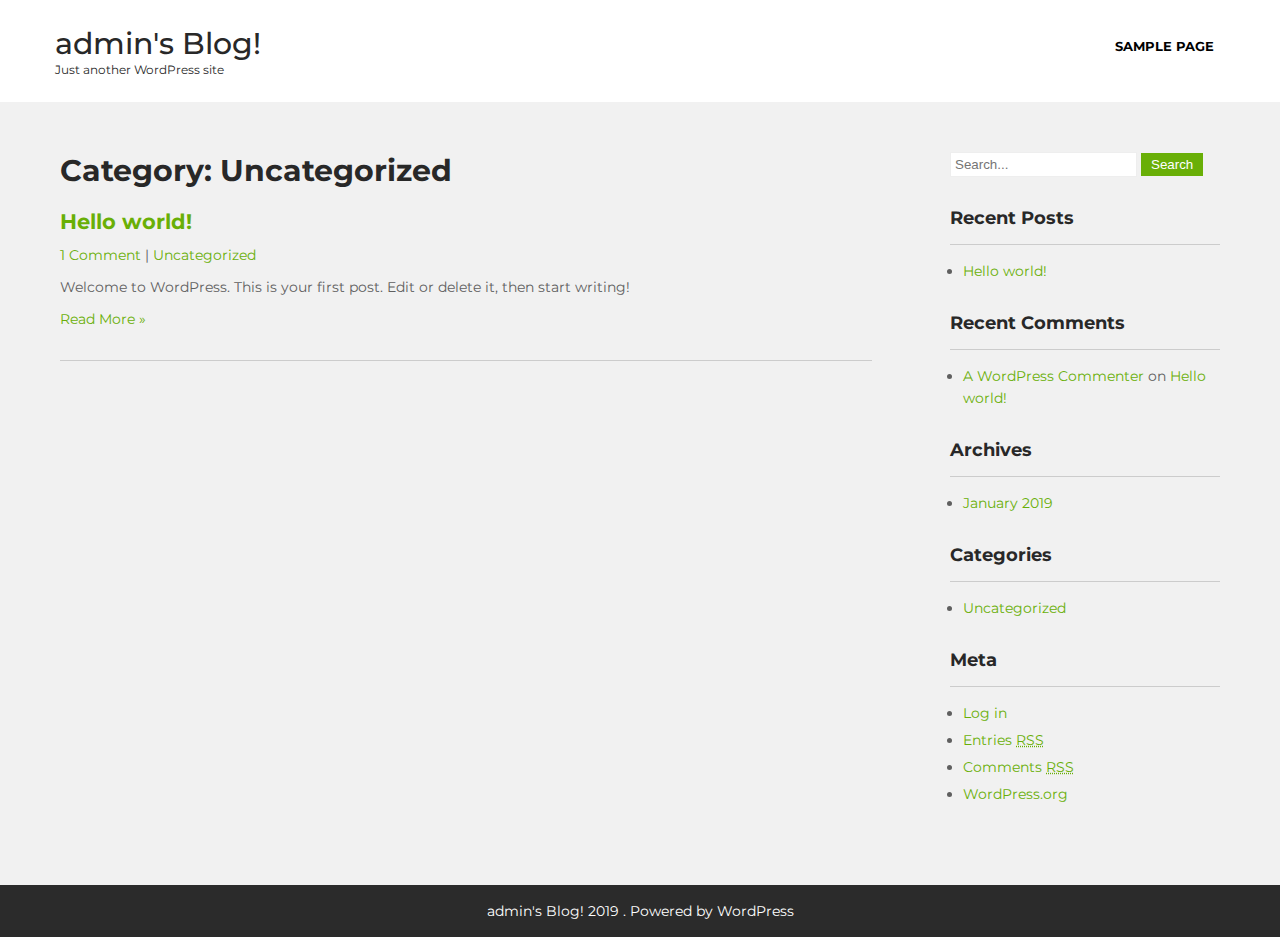
<file: category/uncategorized/index.html>
<!DOCTYPE html>
<html lang="en-US">
<head>
<meta charset="UTF-8">
<meta name="viewport" content="width=device-width">
<link rel="profile" href="http://gmpg.org/xfn/11">
<link rel="pingback" href="https://jialuli3.github.io/wankui/xmlrpc.php">
<title>Uncategorized &#8211; admin&#039;s Blog!</title>
<link rel='dns-prefetch' href='//fonts.googleapis.com' />
<link rel='dns-prefetch' href='//s.w.org' />
<link rel="alternate" type="application/rss+xml" title="admin&#039;s Blog! &raquo; Feed" href="https://jialuli3.github.io/wankui/feed/" />
<link rel="alternate" type="application/rss+xml" title="admin&#039;s Blog! &raquo; Comments Feed" href="https://jialuli3.github.io/wankui/comments/feed/" />
<link rel="alternate" type="application/rss+xml" title="admin&#039;s Blog! &raquo; Uncategorized Category Feed" href="https://jialuli3.github.io/wankui/category/uncategorized/feed/" />
		<script type="text/javascript">
			window._wpemojiSettings = {"baseUrl":"https:\/\/s.w.org\/images\/core\/emoji\/11\/72x72\/","ext":".png","svgUrl":"https:\/\/s.w.org\/images\/core\/emoji\/11\/svg\/","svgExt":".svg","source":{"concatemoji":"https:\/\/jialuli3.github.io\/wankui\/wp-includes\/js\/wp-emoji-release.min.js?ver=5.0.3"}};
			!function(a,b,c){function d(a,b){var c=String.fromCharCode;l.clearRect(0,0,k.width,k.height),l.fillText(c.apply(this,a),0,0);var d=k.toDataURL();l.clearRect(0,0,k.width,k.height),l.fillText(c.apply(this,b),0,0);var e=k.toDataURL();return d===e}function e(a){var b;if(!l||!l.fillText)return!1;switch(l.textBaseline="top",l.font="600 32px Arial",a){case"flag":return!(b=d([55356,56826,55356,56819],[55356,56826,8203,55356,56819]))&&(b=d([55356,57332,56128,56423,56128,56418,56128,56421,56128,56430,56128,56423,56128,56447],[55356,57332,8203,56128,56423,8203,56128,56418,8203,56128,56421,8203,56128,56430,8203,56128,56423,8203,56128,56447]),!b);case"emoji":return b=d([55358,56760,9792,65039],[55358,56760,8203,9792,65039]),!b}return!1}function f(a){var c=b.createElement("script");c.src=a,c.defer=c.type="text/javascript",b.getElementsByTagName("head")[0].appendChild(c)}var g,h,i,j,k=b.createElement("canvas"),l=k.getContext&&k.getContext("2d");for(j=Array("flag","emoji"),c.supports={everything:!0,everythingExceptFlag:!0},i=0;i<j.length;i++)c.supports[j[i]]=e(j[i]),c.supports.everything=c.supports.everything&&c.supports[j[i]],"flag"!==j[i]&&(c.supports.everythingExceptFlag=c.supports.everythingExceptFlag&&c.supports[j[i]]);c.supports.everythingExceptFlag=c.supports.everythingExceptFlag&&!c.supports.flag,c.DOMReady=!1,c.readyCallback=function(){c.DOMReady=!0},c.supports.everything||(h=function(){c.readyCallback()},b.addEventListener?(b.addEventListener("DOMContentLoaded",h,!1),a.addEventListener("load",h,!1)):(a.attachEvent("onload",h),b.attachEvent("onreadystatechange",function(){"complete"===b.readyState&&c.readyCallback()})),g=c.source||{},g.concatemoji?f(g.concatemoji):g.wpemoji&&g.twemoji&&(f(g.twemoji),f(g.wpemoji)))}(window,document,window._wpemojiSettings);
		</script>
		<style type="text/css">
img.wp-smiley,
img.emoji {
	display: inline !important;
	border: none !important;
	box-shadow: none !important;
	height: 1em !important;
	width: 1em !important;
	margin: 0 .07em !important;
	vertical-align: -0.1em !important;
	background: none !important;
	padding: 0 !important;
}
</style>
<link rel='stylesheet' id='wp-block-library-css'  href='https://jialuli3.github.io/wankui/wp-includes/css/dist/block-library/style.min.css?ver=5.0.3' type='text/css' media='all' />
<link rel='stylesheet' id='greenhouse-font-css'  href='https://fonts.googleapis.com/css?family=Montserrat%3A400%2C500%2C600%2C700&#038;ver=5.0.3' type='text/css' media='all' />
<link rel='stylesheet' id='greenhouse-basic-style-css'  href='https://jialuli3.github.io/wankui/wp-content/themes/greenhouse/style.css?ver=5.0.3' type='text/css' media='all' />
<link rel='stylesheet' id='greenhouse-responsive-style-css'  href='https://jialuli3.github.io/wankui/wp-content/themes/greenhouse/css/theme-responsive.css?ver=5.0.3' type='text/css' media='all' />
<link rel='stylesheet' id='nivo-style-css'  href='https://jialuli3.github.io/wankui/wp-content/themes/greenhouse/css/nivo-slider.css?ver=5.0.3' type='text/css' media='all' />
<link rel='stylesheet' id='font-awesome-style-css'  href='https://jialuli3.github.io/wankui/wp-content/themes/greenhouse/css/font-awesome.css?ver=5.0.3' type='text/css' media='all' />
<script type='text/javascript' src='https://jialuli3.github.io/wankui/wp-includes/js/jquery/jquery.js?ver=1.12.4'></script>
<script type='text/javascript' src='https://jialuli3.github.io/wankui/wp-includes/js/jquery/jquery-migrate.min.js?ver=1.4.1'></script>
<script type='text/javascript' src='https://jialuli3.github.io/wankui/wp-content/themes/greenhouse/js/jquery.nivo.slider.js?ver=5.0.3'></script>
<script type='text/javascript' src='https://jialuli3.github.io/wankui/wp-content/themes/greenhouse/js/custom.js?ver=5.0.3'></script>
<link rel='https://api.w.org/' href='https://jialuli3.github.io/wankui/wp-json/' />
<link rel="EditURI" type="application/rsd+xml" title="RSD" href="https://jialuli3.github.io/wankui/xmlrpc.php?rsd" />
<link rel="wlwmanifest" type="application/wlwmanifest+xml" href="https://jialuli3.github.io/wankui/wp-includes/wlwmanifest.xml" /> 
<meta name="generator" content="WordPress 5.0.3" />
        <style>
				a, 
				.tm_client strong,
				.postmeta a:hover,
				#sidebar ul li a:hover,
				.blog-post h3.entry-title{
					color:#69af07;
				}
				a.blog-more:hover,
				.nav-links .current, 
				.nav-links a:hover,
				#commentform input#submit,
				input.search-submit,
				.nivo-controlNav a.active,
				.blog-date .date,
				.section-box .sec-left a,
				#slider .top-bar .slide-button:hover,
				a.read-more:hover,
				#slider .top-bar .slide-button{
					background-color:#69af07;
				}
				.header{
					background-color:#ffffff;
				}
				.main-nav ul li.current_page_item a,
				.main-nav ul li a:hover{
					color:#69af07;
				}
				.copyright-wrapper{
					background-color:#2b2b2b;
				}
		</style>
			<style type="text/css">.recentcomments a{display:inline !important;padding:0 !important;margin:0 !important;}</style>
			<style type="text/css">
			#header{
			background-image: url();
			background-position: center top;
		}
		.logo h1 a { color:#282828;}
		
	</style>
	</head>

<body class="archive category category-uncategorized category-1">

        
<div id="header">
            <div class="header-inner">	
				<div class="logo">
											<h1><a href="https://jialuli3.github.io/wankui/" rel="home">admin&#039;s Blog!</a></h1>

											<p>Just another WordPress site</p>
									</div>
                  
				<div class="toggle">
						<a class="toggleMenu" href="#">Menu</a>
				</div> 						
				<div class="main-nav">
						<div class="menu"><ul>
<li class="page_item page-item-2"><a href="https://jialuli3.github.io/wankui/sample-page/">Sample Page</a></li>
</ul></div>
							
				</div>						
				<div class="clear"></div>				
            </div><!-- header-inner -->               
		</div><!-- header -->  <div class="main-container">
<div class="content-area">
    <div class="middle-align content_sidebar">
        <div class="site-main" id="sitemain">
			                <header class="page-header">
                        <h1 class="page-title">Category: Uncategorized</h1>                </header><!-- .page-header -->
				                                    <div class="blog-post-repeat">
    <article id="post-1" class="post-1 post type-post status-publish format-standard hentry category-uncategorized">
        <header class="entry-header">
            <h2 class="entry-title"><a href="https://jialuli3.github.io/wankui/2019/01/10/hello-world/" rel="bookmark">Hello world!</a></h2>
                            <div class="postmeta">
                    <div class="post-date"></div><!-- post-date -->
                    <div class="post-comment"> <a href="https://jialuli3.github.io/wankui/2019/01/10/hello-world/#comments">1 Comment</a></div>
                    <div class="post-categories"> | <a href="https://jialuli3.github.io/wankui/category/uncategorized/" rel="category tag">Uncategorized</a></div>
                    <div class="clear"></div>
                </div><!-- postmeta -->
            	        	            <div class="post-thumb">	                    </div><!-- post-thumb -->
        </header><!-- .entry-header -->
    
                    <div class="entry-summary">
                <p>Welcome to WordPress. This is your first post. Edit or delete it, then start writing!</p>
                <p class="read-more"><a href="https://jialuli3.github.io/wankui/2019/01/10/hello-world/">Read More &raquo;</a></p>
            </div><!-- .entry-summary -->
            </article><!-- #post-## -->
    <div class="spacer20"></div>
</div><!-- blog-post-repeat -->                                                    </div>
        <div id="sidebar">
    
    <aside id="search-2" class="widget widget_search"><form role="search" method="get" class="search-form" action="https://jialuli3.github.io/wankui/">
	<label>
		<input type="search" class="search-field" placeholder="Search..." value="" name="s">
	</label>
	<input type="submit" class="search-submit" value="Search">
</form>
</aside>		<aside id="recent-posts-2" class="widget widget_recent_entries">		<h3 class="widget-title">Recent Posts</h3>		<ul>
											<li>
					<a href="https://jialuli3.github.io/wankui/2019/01/10/hello-world/">Hello world!</a>
									</li>
					</ul>
		</aside><aside id="recent-comments-2" class="widget widget_recent_comments"><h3 class="widget-title">Recent Comments</h3><ul id="recentcomments"><li class="recentcomments"><span class="comment-author-link"><a href='https://wordpress.org/' rel='external nofollow' class='url'>A WordPress Commenter</a></span> on <a href="https://jialuli3.github.io/wankui/2019/01/10/hello-world/#comment-1">Hello world!</a></li></ul></aside><aside id="archives-2" class="widget widget_archive"><h3 class="widget-title">Archives</h3>		<ul>
			<li><a href='https://jialuli3.github.io/wankui/2019/01/'>January 2019</a></li>
		</ul>
		</aside><aside id="categories-2" class="widget widget_categories"><h3 class="widget-title">Categories</h3>		<ul>
	<li class="cat-item cat-item-1 current-cat"><a href="https://jialuli3.github.io/wankui/category/uncategorized/" >Uncategorized</a>
</li>
		</ul>
</aside><aside id="meta-2" class="widget widget_meta"><h3 class="widget-title">Meta</h3>			<ul>
						<li><a href="https://jialuli3.github.io/wankui/wp-login.php">Log in</a></li>
			<li><a href="https://jialuli3.github.io/wankui/feed/">Entries <abbr title="Really Simple Syndication">RSS</abbr></a></li>
			<li><a href="https://jialuli3.github.io/wankui/comments/feed/">Comments <abbr title="Really Simple Syndication">RSS</abbr></a></li>
			<li><a href="https://wordpress.org/" title="Powered by WordPress, state-of-the-art semantic personal publishing platform.">WordPress.org</a></li>			</ul>
			</aside>	
</div><!-- sidebar -->
        <div class="clear"></div>
    </div>
</div>

</div><!-- main-container -->

<div class="copyright-wrapper">
        	<div class="container">
                <div class="copyright">
                    	<p><a href="https://jialuli3.github.io/wankui/" rel="home">admin&#039;s Blog!  2019 . Powered by WordPress</p>               
                </div><!-- copyright --><div class="clear"></div>           
            </div><!-- container -->
        </div>
    </div>
        
<script type='text/javascript' src='https://jialuli3.github.io/wankui/wp-includes/js/wp-embed.min.js?ver=5.0.3'></script>

</body>
</html>
</file>
